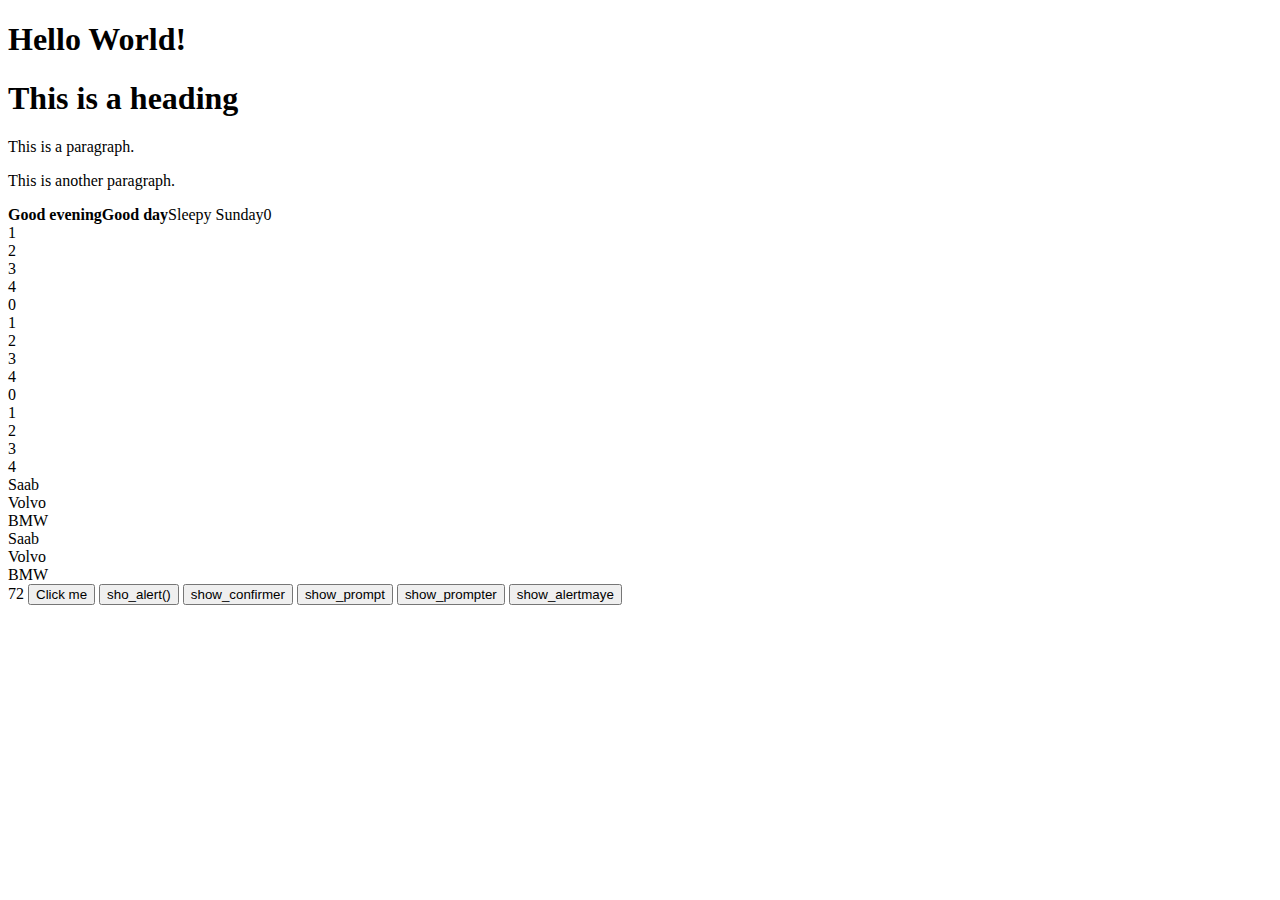
<file: WEBDEV FOLDER/JAVASCRIPT IN ONE VIDEO/index.html>
<!DOCTYPE html>
<html lang="en">

<head>
    <meta charset="UTF-8">
    <meta http-equiv="X-UA-Compatible" content="IE=edge">
    <meta name="viewport" content="width=device-width, initial-scale=1.0">
    <title>Welcome to Javascript tutorial</title>
    <script src="index.js"></script>
</head>

<body>
    <input type="button" value="Click me" onclick = "show_alert()">
    <input type="button" value="sho_alert()" onclick = "show_confirm()">
    <input type="button" value="show_confirmer" onclick = "show_confirmer()">
    <input type = "button" value="show_prompt" onclick = "show_prompt()">
    <input type="button" value="show_prompter" onclick = "show_prompter()">
    <input type="button" value="show_alertmaye" onchange = "show_alertmaye()">
</body>

</html>
</file>
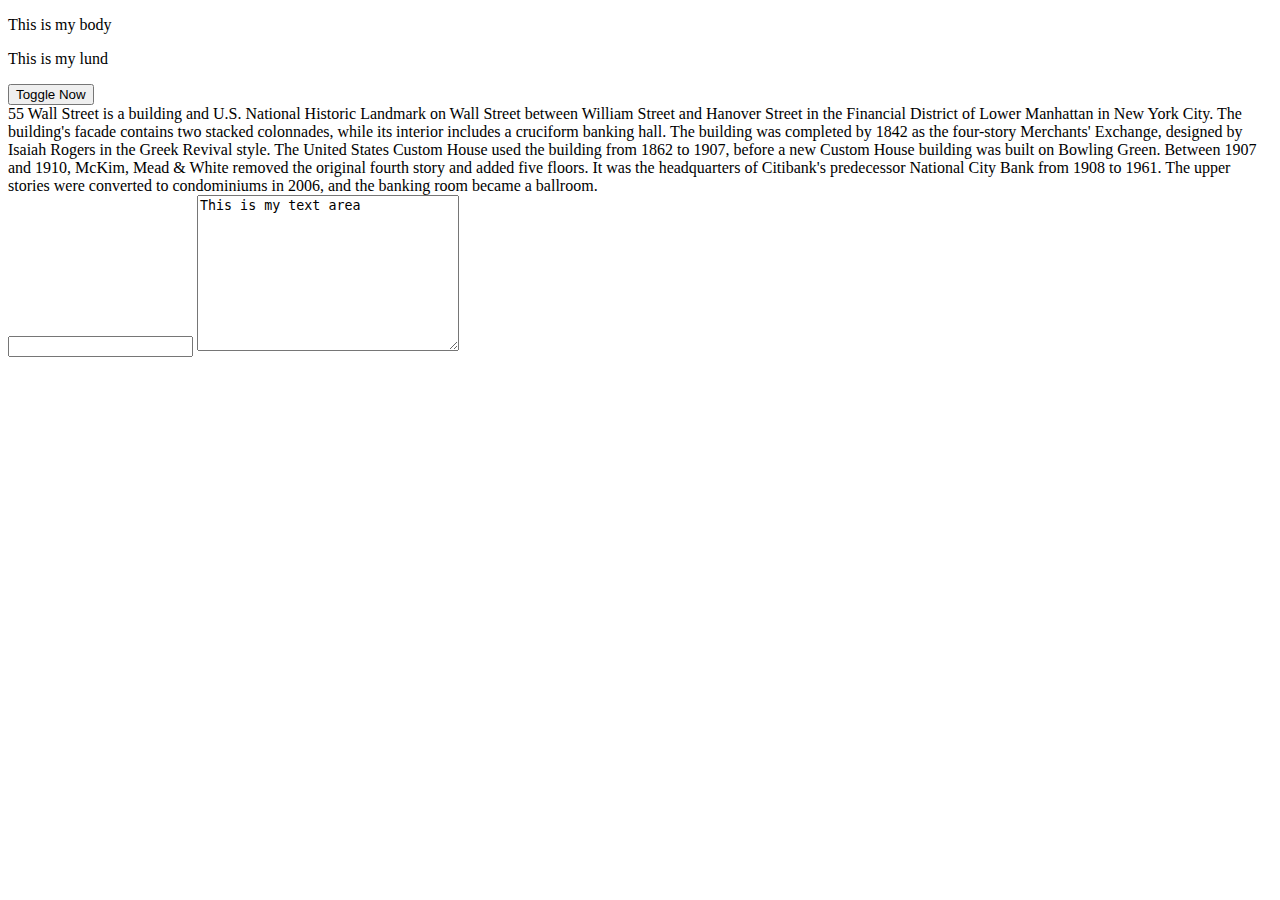
<file: WEBDEV FOLDER/JQUERY IN ONE VIDEO/index.htm>
<!DOCTYPE html>
<html lang="en">

<head>
    <meta charset="UTF-8">
    <meta http-equiv="X-UA-Compatible" content="IE=edge">
    <meta name="viewport" content="width=device-width, initial-scale=1.0">
    <title>JQUERY IN ONE VIDEO</title>

</head>

<body>
    <p class = "first">This is my body</p>
    <p class = "second">This is my lund</p>

    <button id = 'but'>Toggle Now</button>
    <div id = 'wiki'>
        55 Wall Street is a building and U.S. National Historic Landmark on Wall Street between William Street and Hanover Street in the Financial District of Lower Manhattan in New York City. The building's facade contains two stacked colonnades, while its interior includes a cruciform banking hall. The building was completed by 1842 as the four-story Merchants' Exchange, designed by Isaiah Rogers in the Greek Revival style. The United States Custom House used the building from 1862 to 1907, before a new Custom House building was built on Bowling Green. Between 1907 and 1910, McKim, Mead & White removed the original fourth story and added five floors. It was the headquarters of Citibank's predecessor National City Bank from 1908 to 1961. The upper stories were converted to condominiums in 2006, and the banking room became a ballroom.
    </div>

    <form action="">
        <input type="text" name="" id="inp">
        <textarea name="" id="ta" cols="30" rows="10">This is my text area </textarea>
    </form>
</body>
<script src="jquery-3.6.1.min.js"></script>
<!-- <script src="https://ajax.googleapis.com/ajax/libs/jquery/3.6.1/jquery.min.js"></script> -->
<script src="myJQuery.js"></script>

</html>
</file>
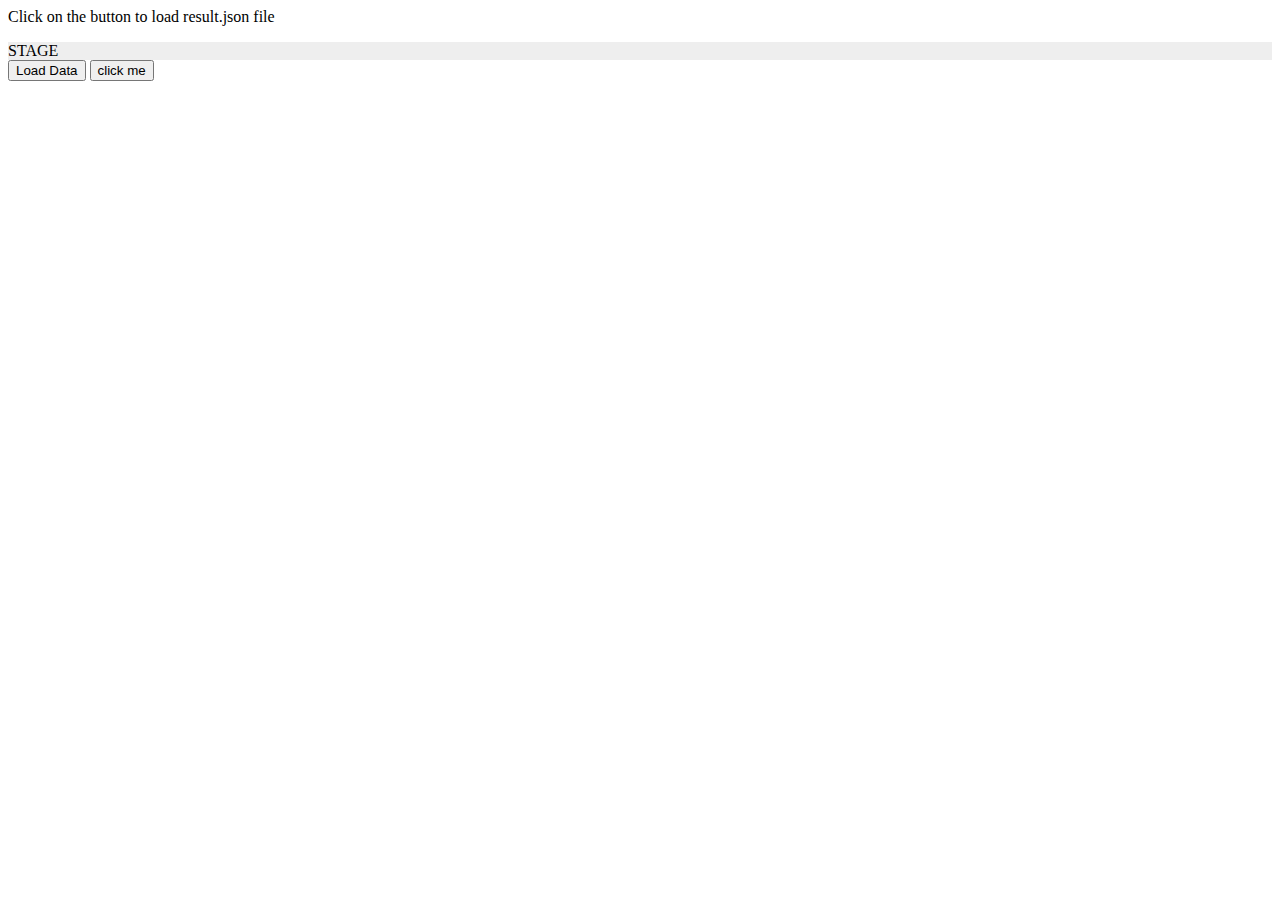
<file: WEBDEV FOLDER/JSON IN ONE VIDEO/index.html>
<html>

<head>
    <title>The jQuery Example</title>
    <script type="text/javascript" src="http://ajax.googleapis.com/ajax/libs/jquery/2.1.3/jquery.min.js"></script>
    <script type = "text/javascript" src = "index.js"></script>
</head>

<body>
    <p>Click on the button to load result.json file </p>
    <div id="stage" style="background-color:#eee;">
        STAGE
    </div>
    <input type="button" id="driver" value="Load Data" />
    <input type = "button" id = "driver" value = "click me" onclick = "">
</body>

</html>
</file>
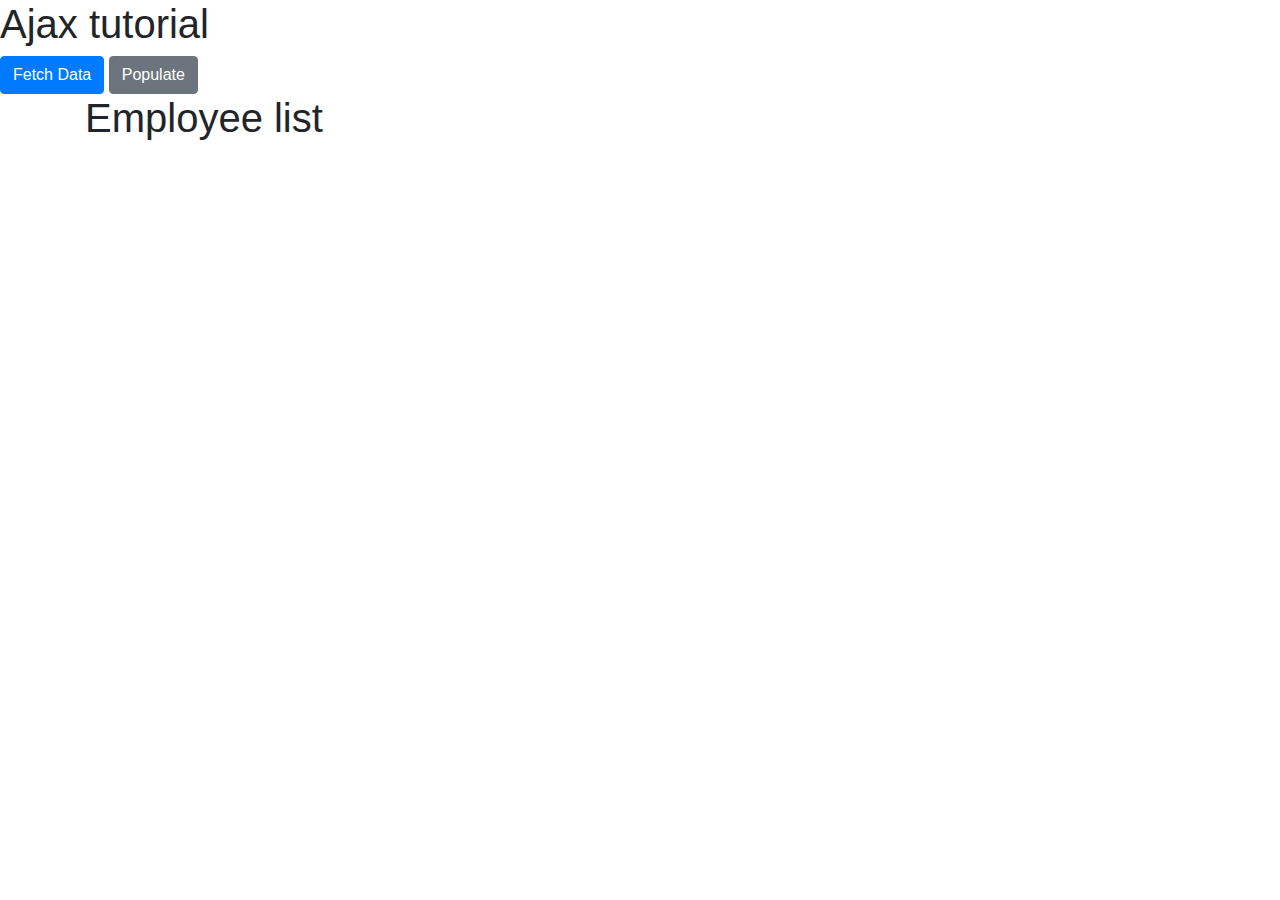
<file: WEBDEV FOLDER/AJAX/ajax.html>
<!doctype html>
<html lang="en">
<head>
    <!-- Required meta tags -->
    <meta charset="utf-8">
    <meta name="viewport" content="width=device-width, initial-scale=1, shrink-to-fit=no">
    
    <!-- Bootstrap CSS -->
    <link rel="stylesheet" href="https://stackpath.bootstrapcdn.com/bootstrap/4.3.1/css/bootstrap.min.css"
        integrity="sha384-ggOyR0iXCbMQv3Xipma34MD+dH/1fQ784/j6cY/iJTQUOhcWr7x9JvoRxT2MZw1T" crossorigin="anonymous">

    <title>Ajax in one video - CodeWithHarry</title>
</head>

<body>
    <h1>Ajax tutorial</h1>
    <button type="button" id="fetchBtn" class="btn btn-primary">Fetch Data</button>
    <button type="button" id="popBtn" class="btn btn-secondary">Populate</button>

    <div class="container">
        <h1>Employee list</h1>
        <ul id="list">

        </ul>
    </div>


    <!-- Optional JavaScript -->
    <!-- jQuery first, then Popper.js, then Bootstrap JS -->
    <script src="https://code.jquery.com/jquery-3.3.1.slim.min.js"
        integrity="sha384-q8i/X+965DzO0rT7abK41JStQIAqVgRVzpbzo5smXKp4YfRvH+8abtTE1Pi6jizo"
        crossorigin="anonymous"></script>
    <script src="https://cdnjs.cloudflare.com/ajax/libs/popper.js/1.14.7/umd/popper.min.js"
        integrity="sha384-UO2eT0CpHqdSJQ6hJty5KVphtPhzWj9WO1clHTMGa3JDZwrnQq4sF86dIHNDz0W1"
        crossorigin="anonymous"></script>
    <script src="https://stackpath.bootstrapcdn.com/bootstrap/4.3.1/js/bootstrap.min.js"
        integrity="sha384-JjSmVgyd0p3pXB1rRibZUAYoIIy6OrQ6VrjIEaFf/nJGzIxFDsf4x0xIM+B07jRM"
        crossorigin="anonymous"></script>
    <script src="ajax.js"></script>
</body>

</html>
</file>
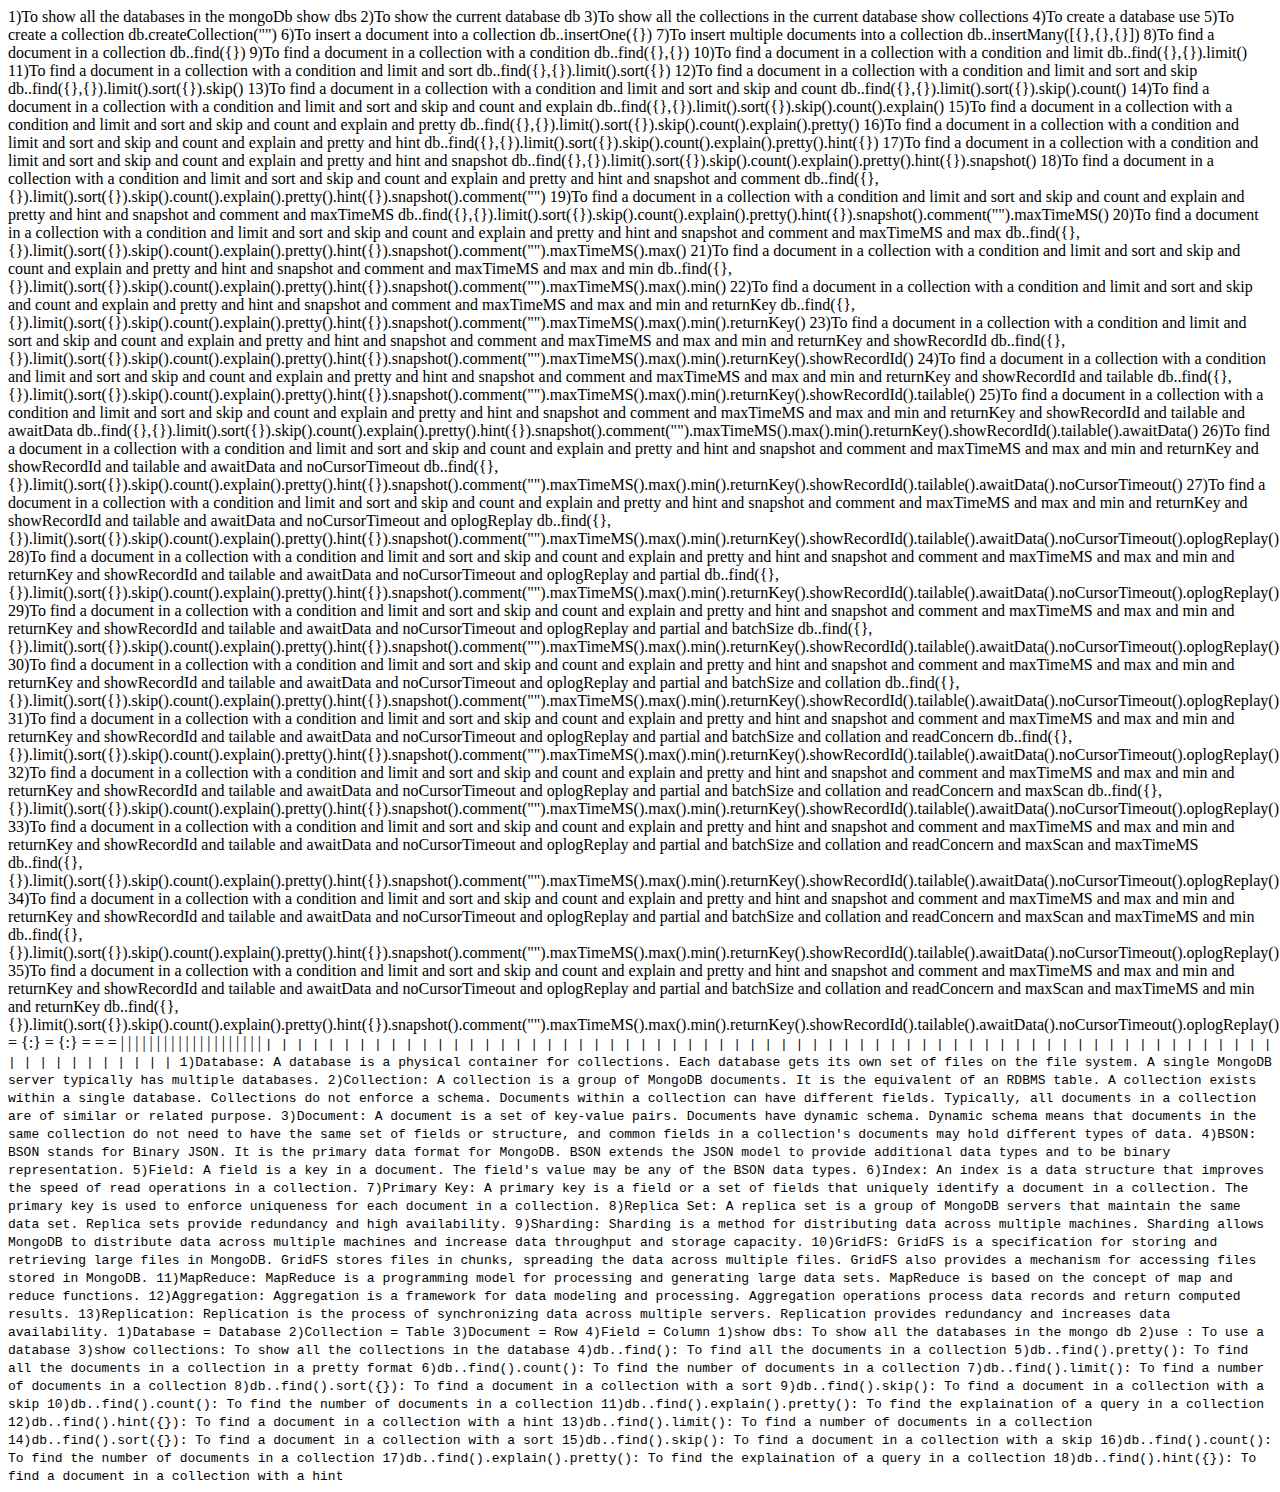
<file: WEBDEV FOLDER/MongoDb IN ONE VIDEO/MongoDb.html>
<!DOCTYPE html>
<html lang="en">
<head>
    <meta charset="UTF-8">
    <meta http-equiv="X-UA-Compatible" content="IE=edge">
    <meta name="viewport" content="width=device-width, initial-scale=1.0">
    <title>Document</title>
</head>
<body>
    <!--MongoDb Notes By Gangisetty Raj Charan-->

    <!--MongoDb is a NoSql Database-->
    <!--NoSql is a non relational database-->
    <!--MongoDb is a document based database-->
    <!--MongoDb is a cross platform database-->
    <!--MongoDb is a schema less database-->
    <!--MongoDb is a distributed database-->
    <!--MongoDb is a fast database-->
    <!--MongoDb is a free database-->
    <!--MongoDb is a open source database-->
    <!--MongoDb is a high performance database-->
    <!--MongoDb is a high availability database-->
    <!--MongoDb is a scalable database-->
    <!--MongoDb is a flexible database-->
    <!--MongoDb is a easy to use database-->
    <!--MongoDb is a easy to learn database-->
    <!--MongoDb is a easy to maintain database-->
    <!--MongoDb is a easy to scale database-->
    <!--MongoDb is a easy to deploy database-->
    <!--MongoDb is a easy to integrate database-->
    <!--MongoDb is a easy to manage database-->
    <!--MongoDb is a easy to administer database-->
    <!--MongoDb is a easy to configure database-->
    <!--MongoDb is a easy to install database-->
    <!--MongoDb is a easy to upgrade database-->
    <!--MongoDb is a easy to backup database-->
    <!--MongoDb is a easy to restore database-->
    <!--MongoDb is a easy to recover database-->
    <!--MongoDb is a easy to monitor database-->

    <!--More Info About Mongo Db-->

    <!-- MongoDb has seperate fanbase and software -->
    <!-- Link for mOnogDb: https://www.mongodb.com/ -->
    <!-- MongoD vs mongoDb -->

    <!--MongoDb is a document based database-->

    <!-- MongoD is a program -->

    <!-- Mongo is the cmd line shell that connects to a specific instance of mongo -->

    <!--MongoDb Commands-->

    <!-- MongoDb Commands -->

    1)To show all the databases in the mongoDb
    show dbs

    2)To show the current database
    db

    3)To show all the collections in the current database
    show collections

    4)To create a database
    use <database name>

    5)To create a collection
    db.createCollection("<collection name>")
    
    6)To insert a document into a collection
    db.<collection name>.insertOne({<document>})
    
    7)To insert multiple documents into a collection
    db.<collection name>.insertMany([{<document>},{<document>},{<document>}])
    
    8)To find a document in a collection
    db.<collection name>.find({<document>})

    9)To find a document in a collection with a condition
    db.<collection name>.find({<document>},{<condition>})

    10)To find a document in a collection with a condition and limit
    db.<collection name>.find({<document>},{<condition>}).limit(<number>)

    11)To find a document in a collection with a condition and limit and sort
    db.<collection name>.find({<document>},{<condition>}).limit(<number>).sort({<document>})

    12)To find a document in a collection with a condition and limit and sort and skip
    db.<collection name>.find({<document>},{<condition>}).limit(<number>).sort({<document>}).skip(<number>)

    13)To find a document in a collection with a condition and limit and sort and skip and count
    db.<collection name>.find({<document>},{<condition>}).limit(<number>).sort({<document>}).skip(<number>).count()

    14)To find a document in a collection with a condition and limit and sort and skip and count and explain
    db.<collection name>.find({<document>},{<condition>}).limit(<number>).sort({<document>}).skip(<number>).count().explain()
    
    15)To find a document in a collection with a condition and limit and sort and skip and count and explain and pretty
    db.<collection name>.find({<document>},{<condition>}).limit(<number>).sort({<document>}).skip(<number>).count().explain().pretty()

    16)To find a document in a collection with a condition and limit and sort and skip and count and explain and pretty and hint
    db.<collection name>.find({<document>},{<condition>}).limit(<number>).sort({<document>}).skip(<number>).count().explain().pretty().hint({<document>})

    17)To find a document in a collection with a condition and limit and sort and skip and count and explain and pretty and hint and snapshot
    db.<collection name>.find({<document>},{<condition>}).limit(<number>).sort({<document>}).skip(<number>).count().explain().pretty().hint({<document>}).snapshot()

    18)To find a document in a collection with a condition and limit and sort and skip and count and explain and pretty and hint and snapshot and comment
    db.<collection name>.find({<document>},{<condition>}).limit(<number>).sort({<document>}).skip(<number>).count().explain().pretty().hint({<document>}).snapshot().comment("<comment>")

    19)To find a document in a collection with a condition and limit and sort and skip and count and explain and pretty and hint and snapshot and comment and maxTimeMS
    db.<collection name>.find({<document>},{<condition>}).limit(<number>).sort({<document>}).skip(<number>).count().explain().pretty().hint({<document>}).snapshot().comment("<comment>").maxTimeMS(<number>)

    20)To find a document in a collection with a condition and limit and sort and skip and count and explain and pretty and hint and snapshot and comment and maxTimeMS and max
    db.<collection name>.find({<document>},{<condition>}).limit(<number>).sort({<document>}).skip(<number>).count().explain().pretty().hint({<document>}).snapshot().comment("<comment>").maxTimeMS(<number>).max(<number>)
    
    21)To find a document in a collection with a condition and limit and sort and skip and count and explain and pretty and hint and snapshot and comment and maxTimeMS and max and min
    db.<collection name>.find({<document>},{<condition>}).limit(<number>).sort({<document>}).skip(<number>).count().explain().pretty().hint({<document>}).snapshot().comment("<comment>").maxTimeMS(<number>).max(<number>).min(<number>)

    22)To find a document in a collection with a condition and limit and sort and skip and count and explain and pretty and hint and snapshot and comment and maxTimeMS and max and min and returnKey
    db.<collection name>.find({<document>},{<condition>}).limit(<number>).sort({<document>}).skip(<number>).count().explain().pretty().hint({<document>}).snapshot().comment("<comment>").maxTimeMS(<number>).max(<number>).min(<number>).returnKey()

    23)To find a document in a collection with a condition and limit and sort and skip and count and explain and pretty and hint and snapshot and comment and maxTimeMS and max and min and returnKey and showRecordId
    db.<collection name>.find({<document>},{<condition>}).limit(<number>).sort({<document>}).skip(<number>).count().explain().pretty().hint({<document>}).snapshot().comment("<comment>").maxTimeMS(<number>).max(<number>).min(<number>).returnKey().showRecordId()
    
    24)To find a document in a collection with a condition and limit and sort and skip and count and explain and pretty and hint and snapshot and comment and maxTimeMS and max and min and returnKey and showRecordId and tailable
    db.<collection name>.find({<document>},{<condition>}).limit(<number>).sort({<document>}).skip(<number>).count().explain().pretty().hint({<document>}).snapshot().comment("<comment>").maxTimeMS(<number>).max(<number>).min(<number>).returnKey().showRecordId().tailable()

    25)To find a document in a collection with a condition and limit and sort and skip and count and explain and pretty and hint and snapshot and comment and maxTimeMS and max and min and returnKey and showRecordId and tailable and awaitData
    db.<collection name>.find({<document>},{<condition>}).limit(<number>).sort({<document>}).skip(<number>).count().explain().pretty().hint({<document>}).snapshot().comment("<comment>").maxTimeMS(<number>).max(<number>).min(<number>).returnKey().showRecordId().tailable().awaitData()
    
    26)To find a document in a collection with a condition and limit and sort and skip and count and explain and pretty and hint and snapshot and comment and maxTimeMS and max and min and returnKey and showRecordId and tailable and awaitData and noCursorTimeout
    db.<collection name>.find({<document>},{<condition>}).limit(<number>).sort({<document>}).skip(<number>).count().explain().pretty().hint({<document>}).snapshot().comment("<comment>").maxTimeMS(<number>).max(<number>).min(<number>).returnKey().showRecordId().tailable().awaitData().noCursorTimeout()
    
    27)To find a document in a collection with a condition and limit and sort and skip and count and explain and pretty and hint and snapshot and comment and maxTimeMS and max and min and returnKey and showRecordId and tailable and awaitData and noCursorTimeout and oplogReplay
    db.<collection name>.find({<document>},{<condition>}).limit(<number>).sort({<document>}).skip(<number>).count().explain().pretty().hint({<document>}).snapshot().comment("<comment>").maxTimeMS(<number>).max(<number>).min(<number>).returnKey().showRecordId().tailable().awaitData().noCursorTimeout().oplogReplay()
    
    28)To find a document in a collection with a condition and limit and sort and skip and count and explain and pretty and hint and snapshot and comment and maxTimeMS and max and min and returnKey and showRecordId and tailable and awaitData and noCursorTimeout and oplogReplay and partial
    db.<collection name>.find({<document>},{<condition>}).limit(<number>).sort({<document>}).skip(<number>).count().explain().pretty().hint({<document>}).snapshot().comment("<comment>").maxTimeMS(<number>).max(<number>).min(<number>).returnKey().showRecordId().tailable().awaitData().noCursorTimeout().oplogReplay().partial()

    29)To find a document in a collection with a condition and limit and sort and skip and count and explain and pretty and hint and snapshot and comment and maxTimeMS and max and min and returnKey and showRecordId and tailable and awaitData and noCursorTimeout and oplogReplay and partial and batchSize
    db.<collection name>.find({<document>},{<condition>}).limit(<number>).sort({<document>}).skip(<number>).count().explain().pretty().hint({<document>}).snapshot().comment("<comment>").maxTimeMS(<number>).max(<number>).min(<number>).returnKey().showRecordId().tailable().awaitData().noCursorTimeout().oplogReplay().partial().batchSize(<number>)
    
    30)To find a document in a collection with a condition and limit and sort and skip and count and explain and pretty and hint and snapshot and comment and maxTimeMS and max and min and returnKey and showRecordId and tailable and awaitData and noCursorTimeout and oplogReplay and partial and batchSize and collation

    db.<collection name>.find({<document>},{<condition>}).limit(<number>).sort({<document>}).skip(<number>).count().explain().pretty().hint({<document>}).snapshot().comment("<comment>").maxTimeMS(<number>).max(<number>).min(<number>).returnKey().showRecordId().tailable().awaitData().noCursorTimeout().oplogReplay().partial().batchSize(<number>).collation({<document>})

    31)To find a document in a collection with a condition and limit and sort and skip and count and explain and pretty and hint and snapshot and comment and maxTimeMS and max and min and returnKey and showRecordId and tailable and awaitData and noCursorTimeout and oplogReplay and partial and batchSize and collation and readConcern
    db.<collection name>.find({<document>},{<condition>}).limit(<number>).sort({<document>}).skip(<number>).count().explain().pretty().hint({<document>}).snapshot().comment("<comment>").maxTimeMS(<number>).max(<number>).min(<number>).returnKey().showRecordId().tailable().awaitData().noCursorTimeout().oplogReplay().partial().batchSize(<number>).collation({<document>}).readConcern({<document>})

    32)To find a document in a collection with a condition and limit and sort and skip and count and explain and pretty and hint and snapshot and comment and maxTimeMS and max and min and returnKey and showRecordId and tailable and awaitData and noCursorTimeout and oplogReplay and partial and batchSize and collation and readConcern and maxScan
    db.<collection name>.find({<document>},{<condition>}).limit(<number>).sort({<document>}).skip(<number>).count().explain().pretty().hint({<document>}).snapshot().comment("<comment>").maxTimeMS(<number>).max(<number>).min(<number>).returnKey().showRecordId().tailable().awaitData().noCursorTimeout().oplogReplay().partial().batchSize(<number>).collation({<document>}).readConcern({<document>}).maxScan(<number>)

    33)To find a document in a collection with a condition and limit and sort and skip and count and explain and pretty and hint and snapshot and comment and maxTimeMS and max and min and returnKey and showRecordId and tailable and awaitData and noCursorTimeout and oplogReplay and partial and batchSize and collation and readConcern and maxScan and maxTimeMS
    db.<collection name>.find({<document>},{<condition>}).limit(<number>).sort({<document>}).skip(<number>).count().explain().pretty().hint({<document>}).snapshot().comment("<comment>").maxTimeMS(<number>).max(<number>).min(<number>).returnKey().showRecordId().tailable().awaitData().noCursorTimeout().oplogReplay().partial().batchSize(<number>).collation({<document>}).readConcern({<document>}).maxScan(<number>).maxTimeMS(<number>)
    
    34)To find a document in a collection with a condition and limit and sort and skip and count and explain and pretty and hint and snapshot and comment and maxTimeMS and max and min and returnKey and showRecordId and tailable and awaitData and noCursorTimeout and oplogReplay and partial and batchSize and collation and readConcern and maxScan and maxTimeMS and min

    db.<collection name>.find({<document>},{<condition>}).limit(<number>).sort({<document>}).skip(<number>).count().explain().pretty().hint({<document>}).snapshot().comment("<comment>").maxTimeMS(<number>).max(<number>).min(<number>).returnKey().showRecordId().tailable().awaitData().noCursorTimeout().oplogReplay().partial().batchSize(<number>).collation({<document>}).readConcern({<document>}).maxScan(<number>).maxTimeMS(<number>).min(<number>)

    35)To find a document in a collection with a condition and limit and sort and skip and count and explain and pretty and hint and snapshot and comment and maxTimeMS and max and min and returnKey and showRecordId and tailable and awaitData and noCursorTimeout and oplogReplay and partial and batchSize and collation and readConcern and maxScan and maxTimeMS and min and returnKey

    db.<collection name>.find({<document>},{<condition>}).limit(<number>).sort({<document>}).skip(<number>).count().explain().pretty().hint({<document>}).snapshot().comment("<comment>").maxTimeMS(<number>).max(<number>).min(<number>).returnKey().showRecordId().tailable().awaitData().noCursorTimeout().oplogReplay().partial().batchSize(<number>).collation({<document>}).readConcern({<document>}).maxScan(<number>).maxTimeMS(<number>).min(<number>).returnKey()

    <document> = {<field name>:<value>}

    <condition> = {<field name>:<value>}

    <number> = <integer>
    
    <field name> = <string>
    
    <value> = <string> | <integer> | <float> | <boolean> | <date> | <timestamp> | <null> | <regex> | <javascript> | <javascript with scope> | <array> | <object> | <binary> | <object id> | <symbol> | <min key> | <max key> | <decimal> | <db pointer> | <db ref> | <code with scope> | <int32> | <timestamp> | <int64> | <long> | <double> | <decimal128> | <min key> | <max key> | <undefined> | <number> | <number int> | <number long> | <number decimal> | <number double> | <number float> | <number min key> | <number max key> | <number int32> | <number int64> | <number long> | <number double> | <number decimal128> | <number undefined> | <number date> | <number timestamp> | <number object id> | <number binary> | <number db pointer> | <number db ref> | <number code> | <number code with scope> | <number symbol> | <number min key> | <number max key> | <number regex> | <number javascript> | <number javascript with scope> | <number array> | <number object> | <number boolean> | <number null> | <number string> | <number integer> | <number float> | <number double> | <number decimal> | <number min key> | <number max key> | <number undefined> | <number date> | <number timestamp> | <number object id> | <number binary> | <number db pointer> | <number db ref> | <number code> | <number code with scope> | <number symbol> | <number min key> | <number max key> | <number regex> | <number javascript> | <number javascript with scope> | <number array> | <number object> | <number boolean> | <number null> | <number string> | <number integer> | <number float> | <number double> | <number decimal> | <number min key> | <number max key> | <number undefined> | <number date>
    
    <!--Some inportant key terms in Mongo Db-->

    1)Database: A database is a physical container for collections. Each database gets its own set of files on the file system. A single MongoDB server typically has multiple databases.

    2)Collection: A collection is a group of MongoDB documents. It is the equivalent of an RDBMS table. A collection exists within a single database. Collections do not enforce a schema. Documents within a collection can have different fields. Typically, all documents in a collection are of similar or related purpose.

    3)Document: A document is a set of key-value pairs. Documents have dynamic schema. Dynamic schema means that documents in the same collection do not need to have the same set of fields or structure, and common fields in a collection's documents may hold different types of data.

    4)BSON: BSON stands for Binary JSON. It is the primary data format for MongoDB. BSON extends the JSON model to provide additional data types and to be binary representation.

    5)Field: A field is a key in a document. The field's value may be any of the BSON data types.

    6)Index: An index is a data structure that improves the speed of read operations in a collection.

    7)Primary Key: A primary key is a field or a set of fields that uniquely identify a document in a collection. The primary key is used to enforce uniqueness for each document in a collection.

    8)Replica Set: A replica set is a group of MongoDB servers that maintain the same data set. Replica sets provide redundancy and high availability.

    9)Sharding: Sharding is a method for distributing data across multiple machines. Sharding allows MongoDB to distribute data across multiple machines and increase data throughput and storage capacity.

    10)GridFS: GridFS is a specification for storing and retrieving large files in MongoDB. GridFS stores files in chunks, spreading the data across multiple files. GridFS also provides a mechanism for accessing files stored in MongoDB.

    11)MapReduce: MapReduce is a programming model for processing and generating large data sets. MapReduce is based on the concept of map and reduce functions.

    12)Aggregation: Aggregation is a framework for data modeling and processing. Aggregation operations process data records and return computed results.

    13)Replication: Replication is the process of synchronizing data across multiple servers. Replication provides redundancy and increases data availability.

    <!--Analogy of MongoDb with Mysql-->

    1)Database = Database

    2)Collection = Table

    3)Document = Row

    4)Field = Column

    <!--Some important commands in MongoDb-->

    1)show dbs: To show all the databases in the mongo db

    2)use <database name>: To use a database

    3)show collections: To show all the collections in the database

    4)db.<collection name>.find(): To find all the documents in a collection

    5)db.<collection name>.find().pretty(): To find all the documents in a collection in a pretty format

    6)db.<collection name>.find().count(): To find the number of documents in a collection

    7)db.<collection name>.find().limit(<number>): To find a number of documents in a collection
    
    8)db.<collection name>.find().sort({<document>}): To find a document in a collection with a sort

    9)db.<collection name>.find().skip(<number>): To find a document in a collection with a skip
    
    10)db.<collection name>.find().count(): To find the number of documents in a collection
    
    11)db.<collection name>.find().explain().pretty(): To find the explaination of a query in a collection

    12)db.<collection name>.find().hint({<document>}): To find a document in a collection with a hint
    
    13)db.<collection name>.find().limit(<number>): To find a number of documents in a collection
    
    14)db.<collection name>.find().sort({<document>}): To find a document in a collection with a sort

    15)db.<collection name>.find().skip(<number>): To find a document in a collection with a skip
    
    16)db.<collection name>.find().count(): To find the number of documents in a collection
    
    17)db.<collection name>.find().explain().pretty(): To find the explaination of a query in a collection
    
    18)db.<collection name>.find().hint({<document>}): To find a document in a collection with a hint
    
    <!--MongoDb-->

    



    


</body>
</html>
</file>
